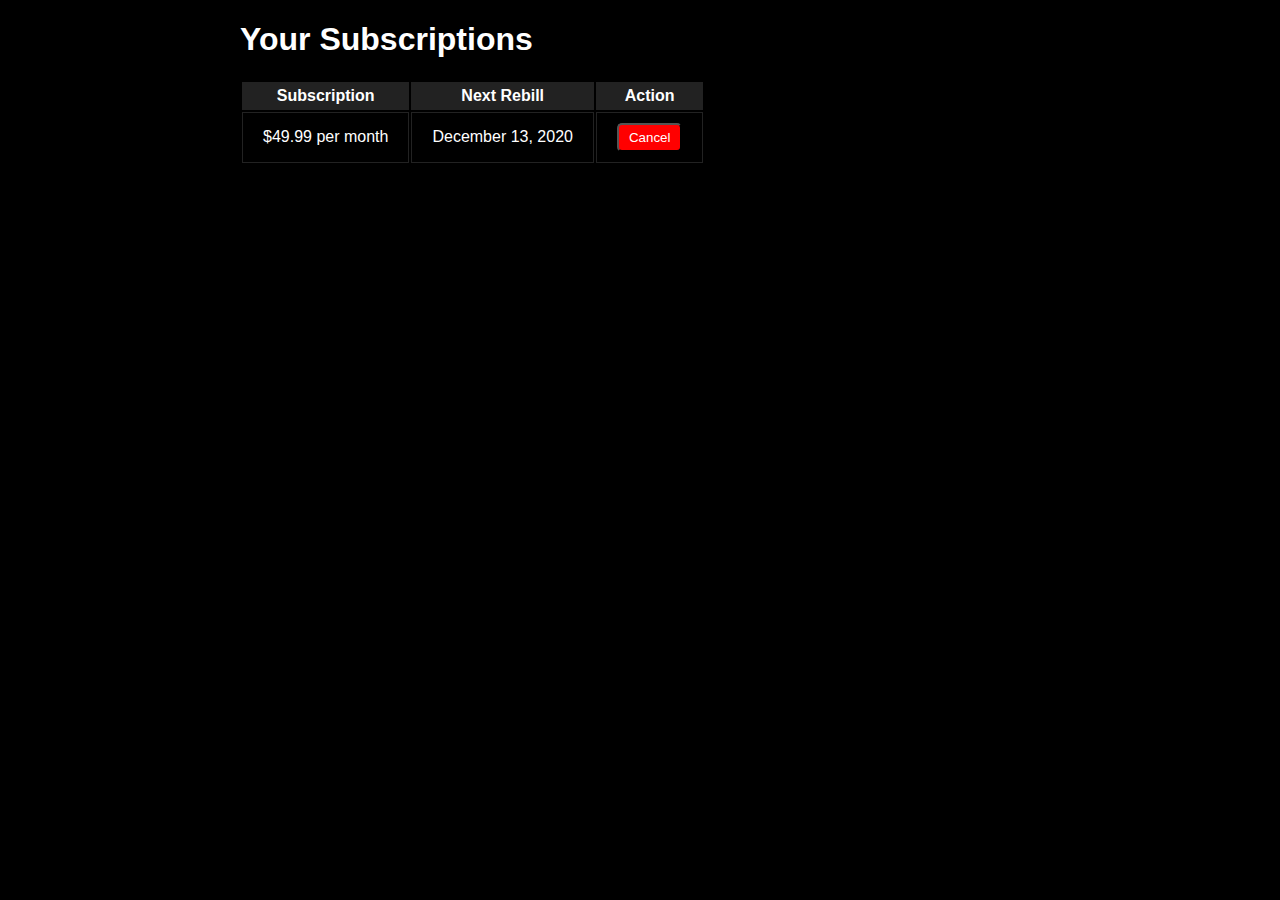
<file: 02-modal/index.html>
<!DOCTYPE html>
<html>
  <head>
    <meta charset="utf-8" />
    <link rel="stylesheet" href="modal.css" type="text/css" />
    <title>Modal</title>
  </head>
  <body>
    <div class="container">
      <h1>Your Subscriptions</h1>
      <table>
        <thead>
          <tr>
            <th>Subscription</th>
            <th>Next Rebill</th>
            <th>Action</th>
          </tr>
        </thead>
        <tbody>
          <tr>
            <td>$49.99 per month</td>
            <td>December 13, 2020</td>
            <td><button>Cancel</button></td>
          </tr>
        </tbody>
      </table>
    </div>
    <div id="modal"></div>
    <footer>
      <script type="text/javascript" src="modal.js"></script>
    </footer>
  </body>
</html>
</file>
<file: 02-modal/modal.css>
html,
body {
  background: #000;
  color: #fff;
  font-family: "Arial", sans-serif;
}

.container {
  width: 800px;
  margin: 0 auto;
}

table {
  border: 0;
}

th {
  font-weight: bold;
  background: #222;
  padding: 5px 10px;
}

td {
  padding: 10px 20px;
  border: 1px solid #222;
}

button {
  display: inline-block;
  padding: 5px 10px;
  border-radius: 5px;
  background: #ff0000;
  color: #fff;
}

button:hover {
  cursor: pointer;
}

//modal
#modal {
  display: none;
  position: fixed;
  z-index: 1;
  left: 0;
  top: 0;
  width: 100%;
  height: 100%;
  overflow: auto;
  background-color: rgba(0, 0, 0, 0.5);
}

#modal-content {
  background-color: #fff;
  margin: 10% auto;
  padding: 20px;
  border-radius: 5px;
  width: 40%;
  text-align: center;
}

#modal-content h2 {
  font-size: 1.5rem;
  margin-top: 0;
  color: #000;
}

#modal-content button {
  margin-top: 1rem;
  padding: 0.5rem 2rem;
  border: none;
  border-radius: 5px;
  background-color: #ff5c5c;
  color: #fff;
  font-size: 1rem;
  cursor: pointer;
}

#modal-content button:hover {
  background-color: #ff5c5c;
}

#modal-content p {
  font-size: 1.25rem;
  font-weight: bold;
  color: #000;
}
</file>
